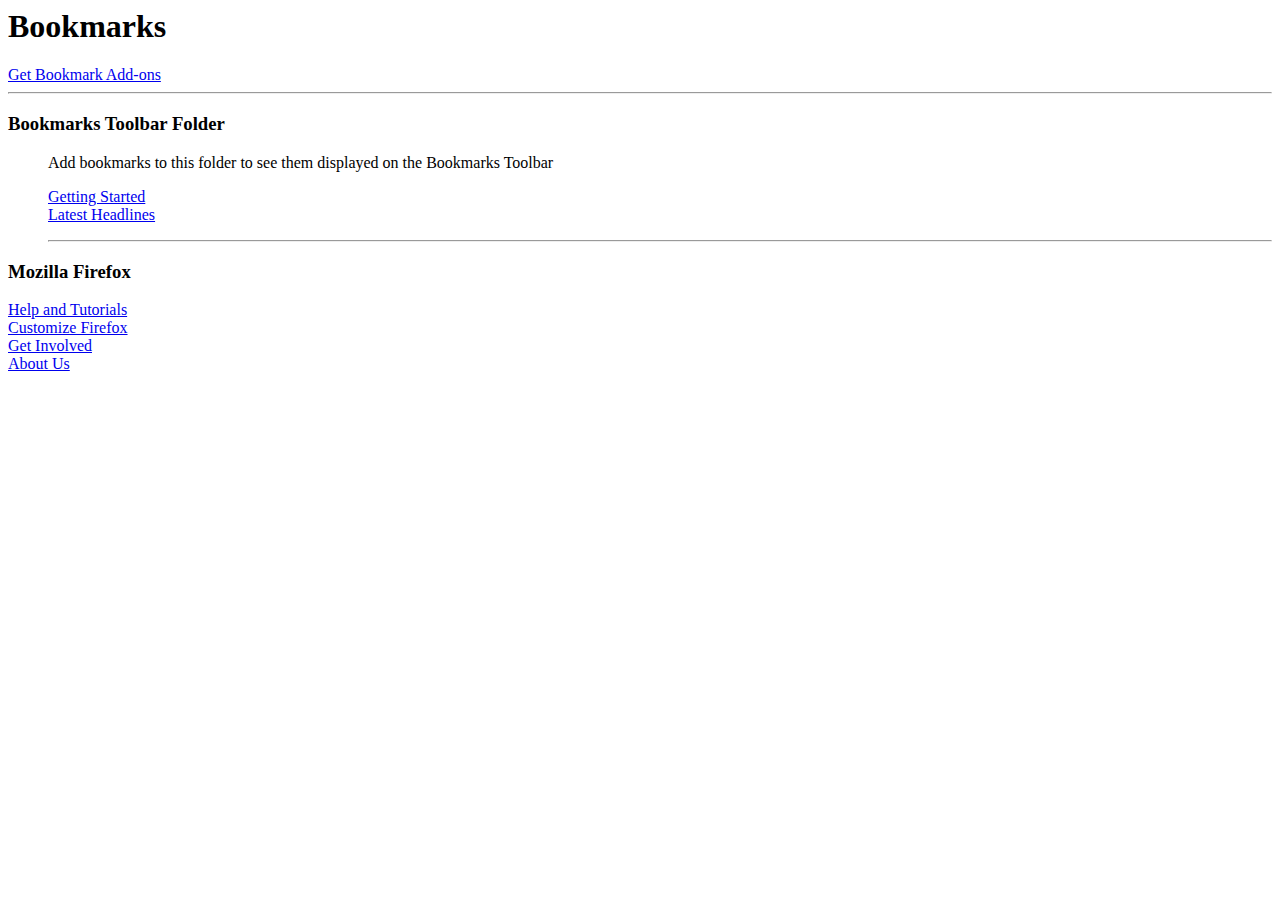
<file: firefox/defaults/profile/bookmarks.html>
<!DOCTYPE NETSCAPE-Bookmark-file-1>
<!-- This is an automatically generated file.
     It will be read and overwritten.
     DO NOT EDIT! -->
<META HTTP-EQUIV="Content-Type" CONTENT="text/html; charset=UTF-8">
<TITLE>Bookmarks</TITLE>
<H1>Bookmarks</H1>

<DL><p>
    <DT><A HREF="https://en-US.add-ons.mozilla.com/en-US/firefox/bookmarks/" ICON="[data-uri]%2F3AAAABGdBTUEAANbY1E9YMgAAABl0RVh0U29mdHdhcmUAQWRvYmUgSW1hZ2VSZWFkeXHJZTwAAAPkSURBVHjaYmAAgrjyOnOGiKxqxT9%2F%2FvwHCCCGuNJKLpAo49KTL%2F5%2F%2F8PMABBADJFZFWwXnn%2F%2FDxJYeOLNf0aQ9AIg48%2Ff%2Fwwfvv1hAAggZpBAYlWdnrqJLcPVE4e%2Bsuy7%2FfH%2F%2B88%2FGdjY2Bj%2BcCqHMey6%2Ben%2F379%2F%2F%2F8B6unZ9ew%2Fy54jV249f6%2Bm9uXnX4Y9qyaoAAQAhAB7%2FwEAAAAAY3h%2BG1RdbeMMCgkB9%2Fr%2BAPL2%2FAC3vsyi5NG6YQFcbnwdZ3F44uru9gAAAQAAUjEVALPT7wDu9v4A5erz%2FgL19vr16PD6AAUHBgDu9PwA%2F%2F8AAO%2F2%2FgD0%2BP0A7e7x8QPYzsX38vj9g%2BPk6hkLFiAxy%2BP4AeHj5%2FXFtp9GonxaagII7AawXyprpf%2F%2FZ5L5%2Fe%2Fv9%2B%2Fff91ZN7nrG0icJSqrkknJxHm1h5Nl0J8%2F%2Fxg%2B%2FwDa%2Febzv39%2FWKQ2TG97ycIvq%2Bvn52oVxMHGxHDj8RcGQT4uEGZyCct98e3LL3YmJ2enNYxAi%2B48%2B8QQaizGIMLFBLaSlYWZgYWDWZaJhY2V%2BcvPfwz%2BeiIMf%2F%2F%2BY9CV4GAQ42Zh%2BPPvP8O%2Fv%2F%2BZmG7cff7u49c%2FDNtufGZgYmJiOHLvG8Pt1z8Yfv3%2Bz%2FDn19%2B3TCd2LNV7%2F%2FU3w7vPvxkWnHzDcOPFd4ZvQBPv3L79aM%2BS3nfMN88d%2BfyXkW0Lq6BiGAs7J8fHT9%2F%2FXTy%2BY82Lp0cdb5889hcgQJNU85JYFMXP%2B5aHqRmmZJ9kKMGAEBgtDCYYY6BFa%2BlrPc6yRf0LYYtZzG4YaNGibUNJVLuIcBNUTLMQM8ZoppdiaXnf9Xlf5z4ounDu4p57f%2Ff8Pt50SH9ZEfUuLehy93yMRBNroVAg6PV2yBbO9c94tK5v7suF3%2FlMs1o8oU27ltvIMic7fJv7uuqLJGa2UpPxlCILICBtGz1pYWooakeoDaTFgBtNWm04zl%2Fkbs53FnZ%2FZO%2BldGbFP5aaP50cj41pigi8XFjF2zp8ivpgsFMFHp0GgrQZL4DuYGCE6f3pzoBnUwRB8sYi4QGKHf7b5d8HiHWpMBsPvLKDeFiHmVEPBN0yMJyMIUhfb6gXbMkr4xtq1J6Z36eLpmiDH508LNShbDzB4kTIATguNsBqA1CHElJDhGdCGWsDkYY%2FTJh3lUelu384yTlzrtgDWVaggvG8qhDnYcEwwWi0wET%2FTNTh9Gh%2FvVn7v%2B2I%2BHlpWXS59ORgfOr7UGRkVNMUAWPtCMnHdbjjATFNKJeKpdLZYQY0crDzLUvfbHxdqfllj6a7p2VVjUqyGhYwPpZFqxYlf6hZ%2F7X3c736%2Fv4LV1blv94gEvsAAAAASUVORK5CYII%3D" ID="rdf:#$CnoJ1">Get Bookmark Add-ons</A>
    <HR>
    <DT><H3 PERSONAL_TOOLBAR_FOLDER="true" ID="rdf:#$FvPhC3">Bookmarks Toolbar Folder</H3>
<DD>Add bookmarks to this folder to see them displayed on the Bookmarks Toolbar
    <DL><p>
        <DT><A HREF="http://en-US.www.mozilla.com/en-US/firefox/central/" ICON="[data-uri]" ID="rdf:#$GvPhC3">Getting Started</A>
        <DT><A HREF="http://en-US.fxfeeds.mozilla.com/en-US/firefox/livebookmarks/" FEEDURL="http://en-US.fxfeeds.mozilla.com/en-US/firefox/headlines.xml" ID="rdf:#$HvPhC3">Latest Headlines</A>
    </DL><p>
    <HR>
    <DT><H3 ID="rdf:#$ZvPhC3">Mozilla Firefox</H3>
    <DL><p>
        <DT><A HREF="http://en-US.www.mozilla.com/en-US/firefox/help/" ICON="[data-uri]" ID="rdf:#$22iCK1">Help and Tutorials</A>
        <DT><A HREF="http://en-US.www.mozilla.com/en-US/firefox/customize/" ICON="[data-uri]" ID="rdf:#$32iCK1">Customize Firefox</A>
        <DT><A HREF="http://en-US.www.mozilla.com/en-US/firefox/community/" ICON="[data-uri]" ID="rdf:#$42iCK1">Get Involved</A>
        <DT><A HREF="http://en-US.www.mozilla.com/en-US/firefox/about/" ICON="[data-uri]" ID="rdf:#$52iCK1">About Us</A>
    </DL><p>
</DL><p>
</file>
